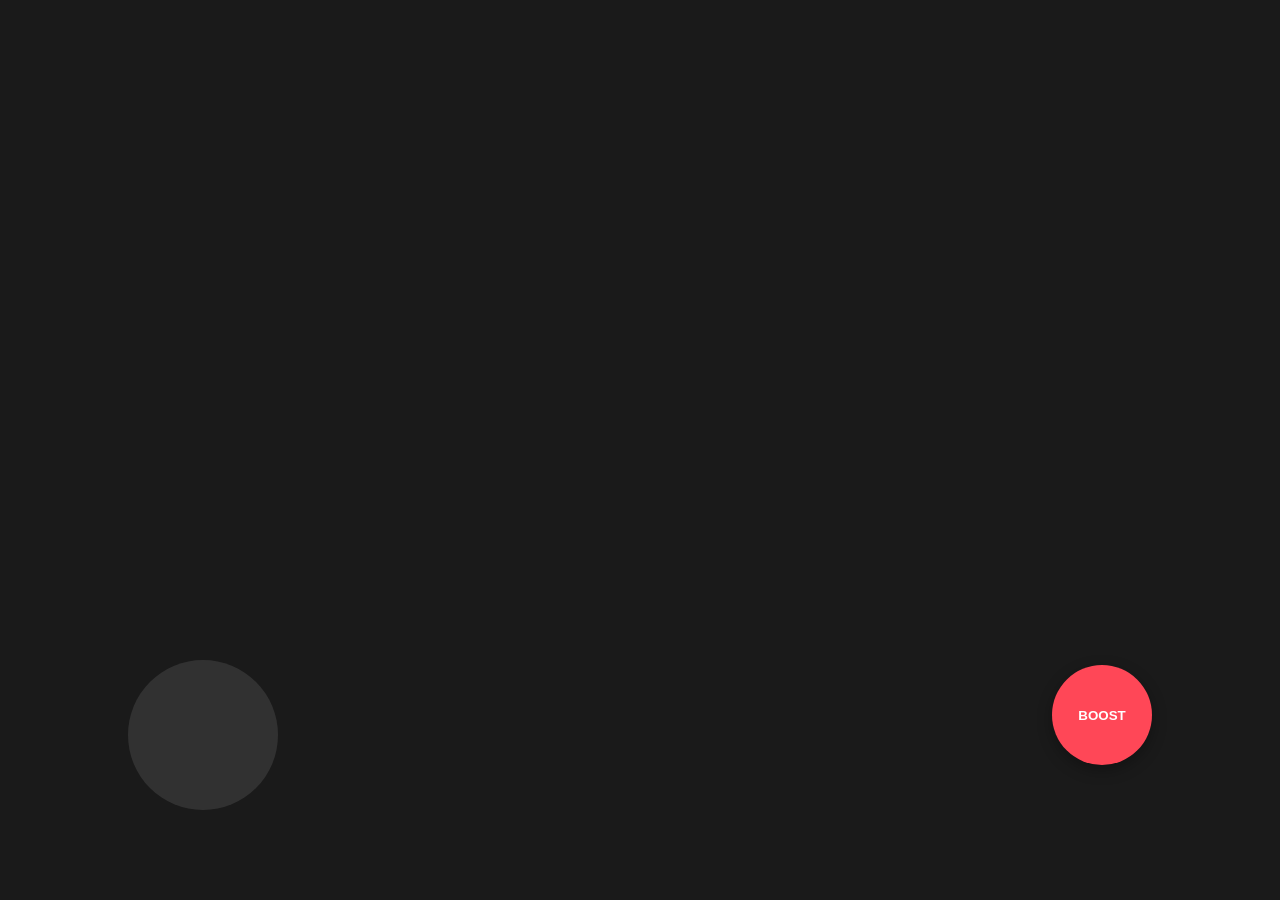
<file: Mobile_Controller_Webapp/index.html>
<!DOCTYPE html>
<html lang="en">
<head>
    <meta charset="UTF-8">
    <meta name="viewport" content="width=device-width, initial-scale=1.0">
    <title>Harakat Heist Controller</title>
    <link rel="stylesheet" href="style.css">
</head>
<body>
    <div id="joystick-container"></div>
    <button id="boost-button">BOOST</button>
    <script src="app.js"></script>
</body>
</html>
</file>
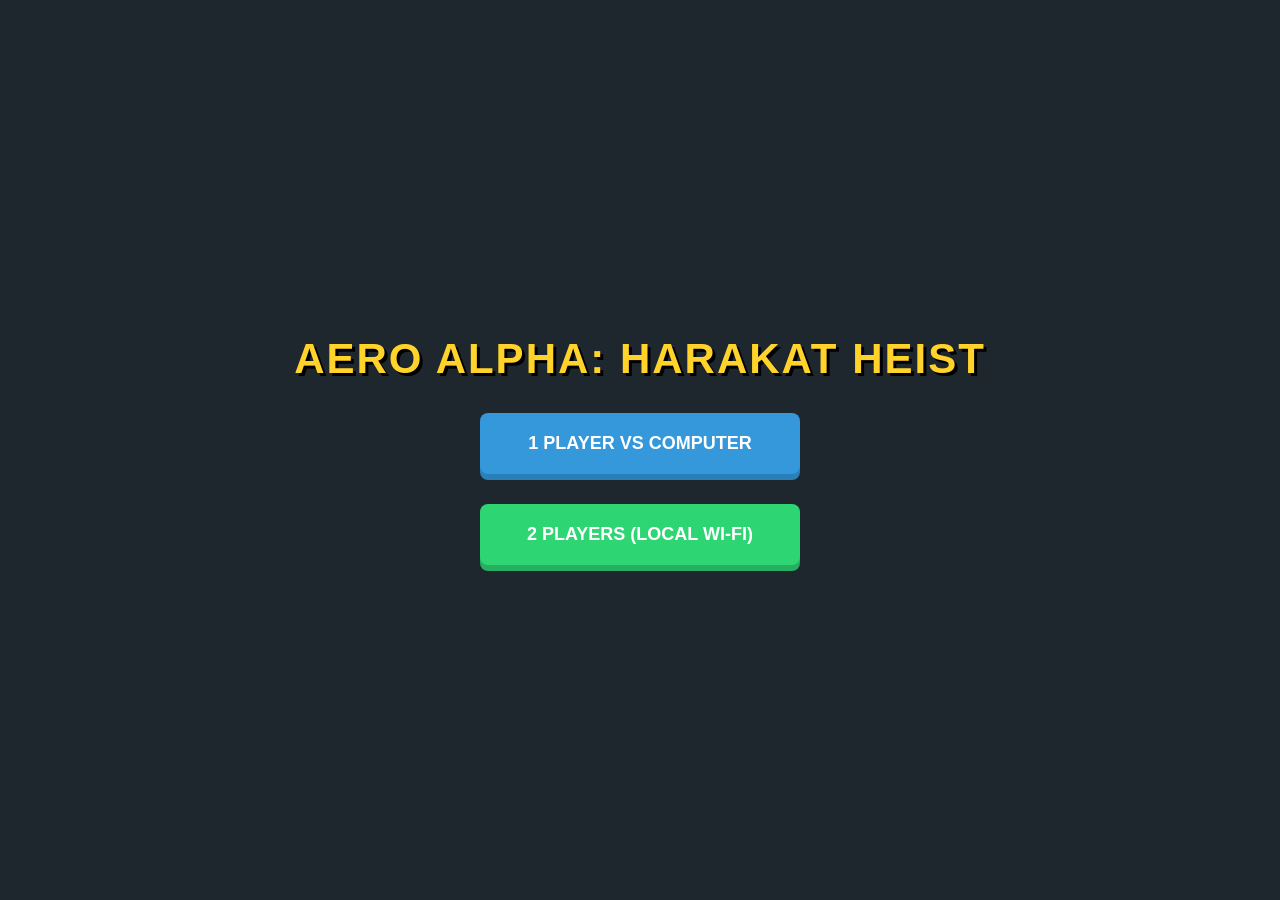
<file: sandbox_runner.html>
<!DOCTYPE html>
<html lang="en">
<head>
    <meta charset="UTF-8">
    <meta name="viewport" content="width=device-width, initial-scale=1.0">
    <title>Harakat Heist - Dynamic Mode Launcher</title>
    <style>
        body { margin: 0; background: #111; color: white; font-family: sans-serif; display: flex; height: 100vh; overflow: hidden; position: relative; }
        
        /* THE MAIN MENU SCREEN OVERLAY */
        #main-menu { position: absolute; top:0; left:0; width: 100vw; height: 100vh; background: #1e272e; z-index: 100; display: flex; flex-direction: column; justify-content: center; align-items: center; gap: 30px; transition: opacity 0.3s ease; }
        #main-menu h1 { font-size: 42px; color: #ffd32a; margin: 0; text-shadow: 3px 3px #000; letter-spacing: 2px; }
        .menu-btn { width: 320px; padding: 20px; font-size: 18px; font-weight: bold; background: #3498db; color: white; border: none; border-radius: 8px; cursor: pointer; box-shadow: 0 6px #2980b9; transition: all 0.1s ease; }
        .menu-btn:active { transform: translateY(4px); box-shadow: 0 2px #2980b9; }
        .menu-btn.secondary { background: #2ed573; box-shadow: 0 6px #27ae60; }
        
        /* THE LOBBY QR CONNECTION WAITING ROOM */
        #lobby-screen { position: absolute; top:0; left:0; width: 100vw; height: 100vh; background: rgba(30, 39, 46, 0.95); z-index: 90; display: none; flex-direction: column; justify-content: center; align-items: center; gap: 20px; }
        #qr-container { width: 220px; height: 220px; background: white; border-radius: 12px; display: flex; justify-content: center; align-items: center; box-shadow: 0 10px 25px rgba(0,0,0,0.5); }
        .qr-placeholder { width: 190px; height: 190px; background: repeating-conic-gradient(#000 0% 25%, #fff 0% 50%) 0 0/20px 20px; border: 4px solid #000; }
        #connection-status { font-size: 18px; color: #aaa; font-weight: bold; }

        /* GAME LAYOUT */
        #tv-screen { flex: 2; background: #1e272e; position: relative; border-right: 4px solid #333; box-sizing: border-box; }
        #controller-panel { flex: 1; background: #2f3542; display: flex; flex-direction: column; padding: 10px; gap: 10px; box-sizing: border-box; }
        .virtual-phone { flex: 1; background: #1e1e24; border: 3px solid #ff4757; border-radius: 12px; display: flex; flex-direction: column; justify-content: space-around; align-items: center; padding: 10px; position: relative; }
        .phone-label { position: absolute; top: 5px; left: 10px; color: #aaa; font-size: 12px; font-weight: bold; }
        .btn-dir { width: 50px; height: 50px; background: #57606f; border: none; color: white; border-radius: 8px; font-weight: bold; cursor: pointer; }
        .btn-dir:active { background: #ff4757; }
        .d-pad { display: grid; grid-template-columns: repeat(3, 50px); grid-template-rows: repeat(3, 50px); gap: 5px; }
        #scoreboard { position: absolute; top: 10px; left: 10px; background: rgba(0,0,0,0.7); padding: 10px; border-radius: 8px; font-size: 16px; z-index: 10; display: none; }
        #announcer { position: absolute; bottom: 20px; width: 100%; text-align: center; font-size: 20px; font-weight: bold; color: #ffd32a; text-shadow: 2px 2px #000; z-index: 10; display: none; }
        canvas { width: 100%; height: 100%; position: absolute; top:0; left:0; }
    </style>
</head>
<body>

    <div id="main-menu">
        <h1>AERO ALPHA: HARAKAT HEIST</h1>
        <button class="menu-btn" onclick="selectMode('single')">1 PLAYER VS COMPUTER</button>
        <button class="menu-btn secondary" onclick="selectMode('multi')">2 PLAYERS (LOCAL WI-FI)</button>
    </div>

    <div id="lobby-screen">
        <h2 style="color: #ffd32a; margin: 0;">MULTIPLAYER SETUP</h2>
        <p style="margin: 0; text-align: center; max-width: 400px; color: #ddd;">Scan this code with BOTH phones to open your mobile gamepads and join the flight arena:</p>
        <div id="qr-container">
            <div class="qr-placeholder"></div>
        </div>
        <div id="connection-status">Waiting for controllers (0/2 connected)...</div>
        <button class="menu-btn" style="width:180px; padding:10px; font-size:14px; background:#e74c3c; box-shadow:0 4px #c0392b;" onclick="cancelLobby()">BACK TO MENU</button>
    </div>

    <div id="tv-screen">
        <div id="scoreboard">
            Ahmed (Green): <span id="score-p1">0</span> | Target: <span id="target-match">بَ</span><br>
            Opponent (Purple): <span id="score-p2">0</span> <span id="opponent-type"></span>
        </div>
        <div id="announcer">CHASE AND COLLECT THE TARGET SYLLABLE!</div>
        <canvas id="skyCanvas"></canvas>
    </div>

    <div id="controller-panel">
        <div class="virtual-phone" style="border-color: #2ed573;">
            <div class="phone-label">AHMED'S CONTROLLER INPUT BUFFER</div>
            <div class="d-pad">
                <div></div><button class="btn-dir" onmousedown="movePlayer('p1',0,-5)" onmouseup="movePlayer('p1',0,0)">▲</button><div></div>
                <button class="btn-dir" onmousedown="movePlayer('p1',-5,0)" onmouseup="movePlayer('p1',0,0)">◀</button><div></div><button class="btn-dir" onmousedown="movePlayer('p1',5,0)" onmouseup="movePlayer('p1',0,0)">▶</button>
                <div></div><button class="btn-dir" onmousedown="movePlayer('p1',0,5)" onmouseup="movePlayer('p1',0,0)">▼</button><div></div>
            </div>
        </div>
        
        <div id="p2-panel-mask" class="virtual-phone" style="border-color: #9b59b6;">
            <div id="p2-label-text" class="phone-label">FATIMAH'S CONTROLLER INPUT BUFFER</div>
            <div class="d-pad">
                <div></div><button class="btn-dir" onmousedown="movePlayer('p2',0,-5)" onmouseup="movePlayer('p2',0,0)">▲</button><div></div>
                <button class="btn-dir" onmousedown="movePlayer('p2',-5,0)" onmouseup="movePlayer('p2',0,0)">◀</button><div></div><button class="btn-dir" onmousedown="movePlayer('p2',5,0)" onmouseup="movePlayer('p2',0,0)">▶</button>
                <div></div><button class="btn-dir" onmousedown="movePlayer('p2',0,5)" onmouseup="movePlayer('p2',0,0)">▼</button><div></div>
            </div>
        </div>
    </div>

    <script>
        const canvas = document.getElementById('skyCanvas');
        const ctx = canvas.getContext('2d');
        
        function resize() {
            canvas.width = canvas.parentElement.clientWidth;
            canvas.height = canvas.parentElement.clientHeight;
        }
        window.onresize = resize;
        resize();

        const letters = ["أ", "ب", "ت", "ث", "ج", "ح", "خ", "د", "ذ", "ر", "ز", "س", "ش", "ص", "ض", "ط", "ظ", "ع", "غ", "ف", "ق", "ك", "ل", "م", "ن", "هـ", "و", "ي"];
        const harakat = ["\u064E", "\u064F", "\u0650"]; 
        let currentLetter = "ب";
        let currentHarakah = "\u064E";
        
        let gameActive = false;
        let aiModeActive = false;
        
        let p1 = { x: 100, y: 200, vx: 0, vy: 0, color: '#2ed573', score: 0, name: 'Ahmed', item: null };
        let p2 = { x: 500, y: 200, vx: 0, vy: 0, color: '#9b59b6', score: 0, name: 'Opponent', item: null };
        
        let targetLetterObj = { x: 150, y: 100, active: true };
        let targetHarakahObj = { x: 400, y: 300, active: true };
        let deliveryPortal = { x: 300, y: 80, radius: 30 };

        // CORE LOBBY GATEKEEPER ROUTING LOGIC
        function selectMode(mode) {
            document.getElementById('main-menu').style.display = 'none';
            
            if (mode === 'single') {
                // Scenario A: VS Computer. Skip QR entirely and boot game space directly.
                aiModeActive = true;
                p2.name = "Computer AI";
                document.getElementById('opponent-type').innerText = "(AI Pilot)";
                document.getElementById('p2-label-text').innerText = "SYSTEM PROCESS: RUNNING BACKGROUND AI SUBROUTINES";
                document.getElementById('p2-panel-mask').style.opacity = "0.4";
                document.getElementById('p2-panel-mask').style.pointerEvents = "none";
                launchGameLoop();
            } else {
                // Scenario B: Real Hardware Multiplayer. Halt and display connection QR code.
                aiModeActive = false;
                p2.name = "Fatimah";
                document.getElementById('opponent-type').innerText = "(Player 2)";
                document.getElementById('p2-label-text').innerText = "FATIMAH'S INCOMING PHONE SIGNAL BUFFER";
                document.getElementById('p2-panel-mask').style.opacity = "1";
                document.getElementById('p2-panel-mask').style.pointerEvents = "auto";
                
                document.getElementById('lobby-screen').style.display = 'flex';
                
                // Emulate physical devices scanning and connecting after 2.5 seconds
                setTimeout(() => {
                    document.getElementById('connection-status').innerText = "Devices detected! Initializing pipeline (2/2)...";
                    setTimeout(() => {
                        document.getElementById('lobby-screen').style.display = 'none';
                        launchGameLoop();
                    }, 1200);
                }, 2500);
            }
        }

        function cancelLobby() {
            document.getElementById('lobby-screen').style.display = 'none';
            document.getElementById('main-menu').style.display = 'flex';
        }

        function launchGameLoop() {
            gameActive = true;
            document.getElementById('scoreboard').style.display = 'block';
            document.getElementById('announcer').style.display = 'block';
            triggerNewRound();
        }

        function movePlayer(player, x, y) {
            if(!gameActive) return;
            if(player === 'p2' && aiModeActive) return; 
            let target = (player === 'p1') ? p1 : p2;
            target.vx = x;
            target.vy = y;
        }

        function triggerNewRound() {
            if(!gameActive) return;
            currentLetter = letters[Math.floor(Math.random() * letters.length)];
            currentHarakah = harakat[Math.floor(Math.random() * harakat.length)];
            document.getElementById('target-match').innerText = currentLetter + currentHarakah;
            
            targetLetterObj.x = Math.random() * (canvas.width - 200) + 100;
            targetLetterObj.y = Math.random() * (canvas.height - 200) + 100;
            
            do {
                targetHarakahObj.x = Math.random() * (canvas.width - 200) + 100;
                targetHarakahObj.y = Math.random() * (canvas.height - 200) + 100;
            } while (Math.hypot(targetLetterObj.x - targetHarakahObj.x, targetLetterObj.y - targetHarakahObj.y) < 150);
            
            deliveryPortal.x = Math.random() * (canvas.width - 100) + 50;
            
            targetLetterObj.active = true;
            targetHarakahObj.active = true;
            p1.item = null; p2.item = null;
        }

        function checkCollision(obj1, obj2, dist) {
            return Math.hypot(obj1.x - obj2.x, obj1.y - obj2.y) < dist;
        }

        function updateGame() {
            requestAnimationFrame(updateGame);
            if(!gameActive) return;

            ctx.clearRect(0, 0, canvas.width, canvas.height);

            // Infinite grid lines
            ctx.strokeStyle = '#2c3e50'; ctx.lineWidth = 1;
            for(let i=0; i<canvas.width; i+=40) { ctx.beginPath(); ctx.moveTo(i,0); ctx.lineTo(i,canvas.height); ctx.stroke(); }
            for(let j=0; j<canvas.height; j+=40) { ctx.beginPath(); ctx.moveTo(0,j); ctx.lineTo(canvas.width,j); ctx.stroke(); }

            // Goal zone portal
            ctx.fillStyle = "rgba(52, 152, 219, 0.4)"; ctx.strokeStyle = "#3498db"; ctx.lineWidth = 3;
            ctx.beginPath(); ctx.arc(deliveryPortal.x, deliveryPortal.y, deliveryPortal.radius, 0, Math.PI*2); ctx.fill(); ctx.stroke();

            // Computer processing steering calculations
            if(aiModeActive) {
                let tx = p2.x, ty = p2.y;
                if (!p2.item) {
                    if (targetLetterObj.active) { tx = targetLetterObj.x; ty = targetLetterObj.y; }
                    else if (targetHarakahObj.active) { tx = targetHarakahObj.x; ty = targetHarakahObj.y; }
                } else {
                    tx = deliveryPortal.x; ty = deliveryPortal.y;
                }
                let angle = Math.atan2(ty - p2.y, tx - p2.x);
                p2.vx = Math.cos(angle) * 3.5;
                p2.vy = Math.sin(angle) * 3.5;
            }

            p1.x += p1.vx; p1.y += p1.vy;
            p2.x += p2.vx; p2.y += p2.vy;

            // Boundaries looping protection wrap
            if(p1.x < 0) p1.x = canvas.width; else if(p1.x > canvas.width) p1.x = 0;
            if(p1.y < 0) p1.y = canvas.height; else if(p1.y > canvas.height) p1.y = 0;
            if(p2.x < 0) p2.x = canvas.width; else if(p2.x > canvas.width) p2.x = 0;
            if(p2.y < 0) p2.y = canvas.height; else if(p2.y > canvas.height) p2.y = 0;

            // Native Font characters array rendering
            ctx.font = "36px sans-serif"; ctx.fillStyle = "#f1c40f";
            if (targetLetterObj.active) ctx.fillText(currentLetter, targetLetterObj.x - 15, targetLetterObj.y + 15);
            if (targetHarakahObj.active) ctx.fillText(currentHarakah, targetHarakahObj.x - 10, targetHarakahObj.y + 10);

            // Plane circles draw
            ctx.fillStyle = p1.color; ctx.beginPath(); ctx.arc(p1.x, p1.y, 16, 0, Math.PI*2); ctx.fill();
            ctx.fillStyle = p2.color; ctx.beginPath(); ctx.arc(p2.x, p2.y, 16, 0, Math.PI*2); ctx.fill();

            // Cargo rendering text overlays
            ctx.font = "12px sans-serif"; ctx.fillStyle = "#fff";
            if(p1.item) ctx.fillText(p1.item === 'letter' ? currentLetter : currentHarakah, p1.x - 6, p1.y - 22);
            if(p2.item) ctx.fillText(p2.item === 'letter' ? currentLetter : currentHarakah, p2.x - 6, p2.y - 22);

            // Capture Processing
            if(targetLetterObj.active && checkCollision(p1, targetLetterObj, 25)) { targetLetterObj.active = false; p1.item = 'letter'; document.getElementById('announcer').innerText = "Ahmed caught the Arabic Letter!"; }
            if(targetLetterObj.active && checkCollision(p2, targetLetterObj, 25)) { targetLetterObj.active = false; p2.item = 'letter'; document.getElementById('announcer').innerText = `${p2.name} caught the Arabic Letter!`; }
            if(targetHarakahObj.active && checkCollision(p1, targetHarakahObj, 25)) { targetHarakahObj.active = false; p1.item = 'harakah'; document.getElementById('announcer').innerText = "Ahmed caught the Harakah!"; }
            if(targetHarakahObj.active && checkCollision(p2, targetHarakahObj, 25)) { targetHarakahObj.active = false; p2.item = 'harakah'; document.getElementById('announcer').innerText = `${p2.name} caught the Harakah!`; }

            // Interception Matrix
            if(checkCollision(p1, p2, 32)) {
                if(p1.item || p2.item) {
                    let swap = p1.item; p1.item = p2.item; p2.item = swap;
                    document.getElementById('announcer').innerText = "🚨 MID-AIR HEIST! Items intercepted!";
                    p1.x -= p1.vx * 4; p1.y -= p1.vy * 4; p2.x -= p2.vx * 4; p2.y -= p2.vy * 4;
                }
            }

            // Scoring Assessment
            if(p1.item && checkCollision(p1, deliveryPortal, deliveryPortal.radius)) { p1.score++; document.getElementById('score-p1').innerText = p1.score; document.getElementById('announcer').innerText = "Success! Ahmed delivered the syllable!"; triggerNewRound(); }
            if(p2.item && checkCollision(p2, deliveryPortal, deliveryPortal.radius)) { p2.score++; document.getElementById('score-p2').innerText = p2.score; document.getElementById('announcer').innerText = `Success! ${p2.name} delivered the syllable!`; triggerNewRound(); }
        }

        updateGame();
    </script>
</body>
</html>
</file>
<file: Mobile_Controller_Webapp/style.css>
body {
    margin: 0;
    overflow: hidden;
    background-color: #1a1a1a; /* Dark background to save battery */
    font-family: sans-serif;
    user-select: none;
    touch-action: none; /* Prevents browser zooming/scrolling during play */
}

#joystick-container {
    position: absolute;
    bottom: 10%;
    left: 10%;
    width: 150px;
    height: 150px;
    background: rgba(255, 255, 255, 0.1);
    border-radius: 50%;
}

#boost-button {
    position: absolute;
    bottom: 15%;
    right: 10%;
    width: 100px;
    height: 100px;
    border-radius: 50%;
    border: none;
    background: #ff4757;
    color: white;
    font-weight: bold;
    box-shadow: 0 5px 15px rgba(0,0,0,0.3);
}
</file>
